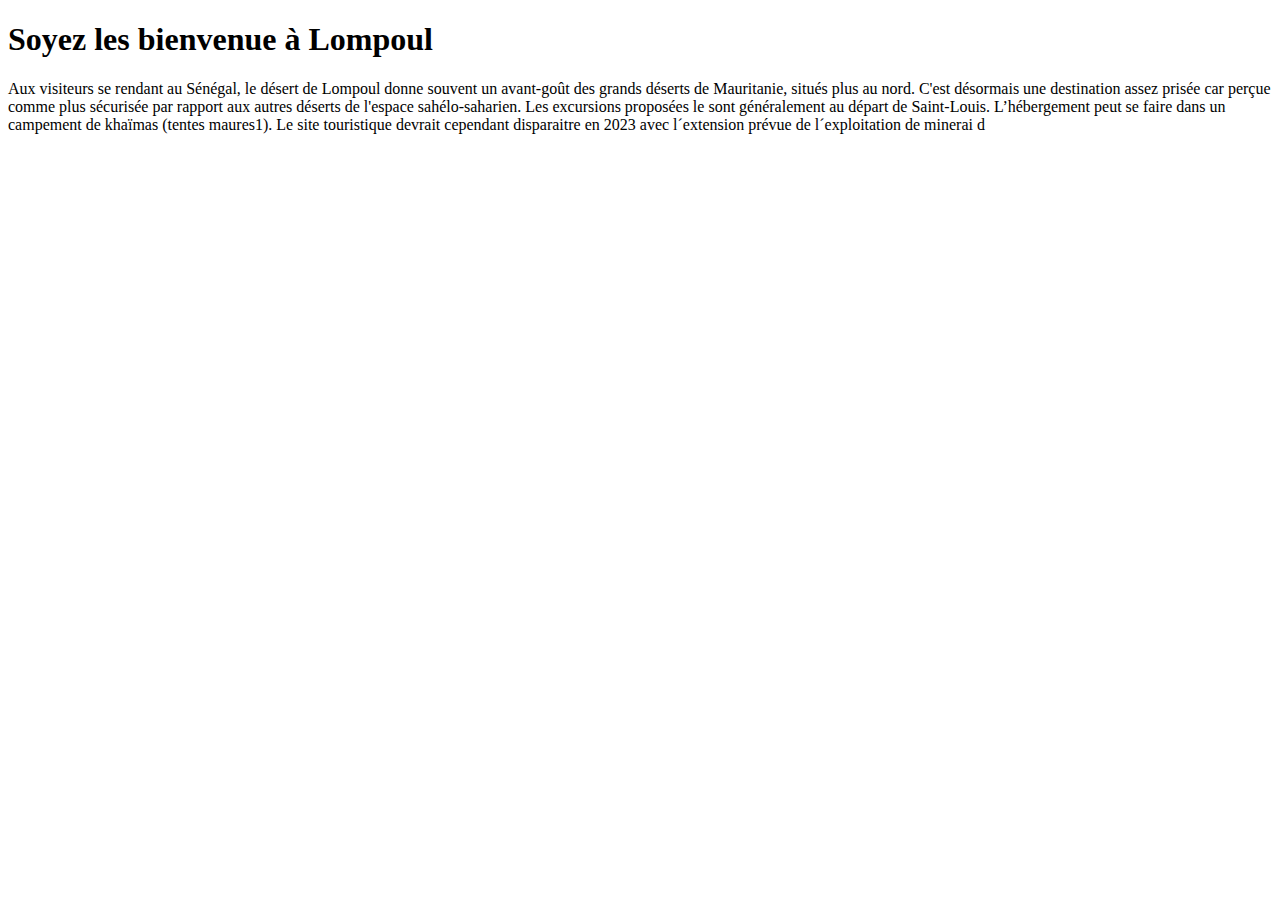
<file: lonpoul.html>
<!DOCTYPE html>
<html lang="en">
<head>
    <meta charset="UTF-8">
    <meta http-equiv="X-UA-Compatible" content="IE=edge">
    <meta name="viewport" content="width=device-width, initial-scale=1.0">
    <title>Document</title>
</head>
<body>
    <h1>Soyez les bienvenue à Lompoul</h1>
    <p>
        Aux visiteurs se rendant au Sénégal, le désert de Lompoul donne souvent un avant-goût des grands déserts de Mauritanie, 
        situés plus au nord. C'est désormais une destination assez prisée car perçue comme plus sécurisée par rapport aux autres 
        déserts de l'espace sahélo-saharien.

        Les excursions proposées le sont généralement au départ de Saint-Louis. L’hébergement peut se faire dans un campement de khaïmas 
        (tentes maures1).

        Le site touristique devrait cependant disparaitre en 2023 avec l´extension prévue de l´exploitation de minerai d
    </p>
</body>
</html>
</file>
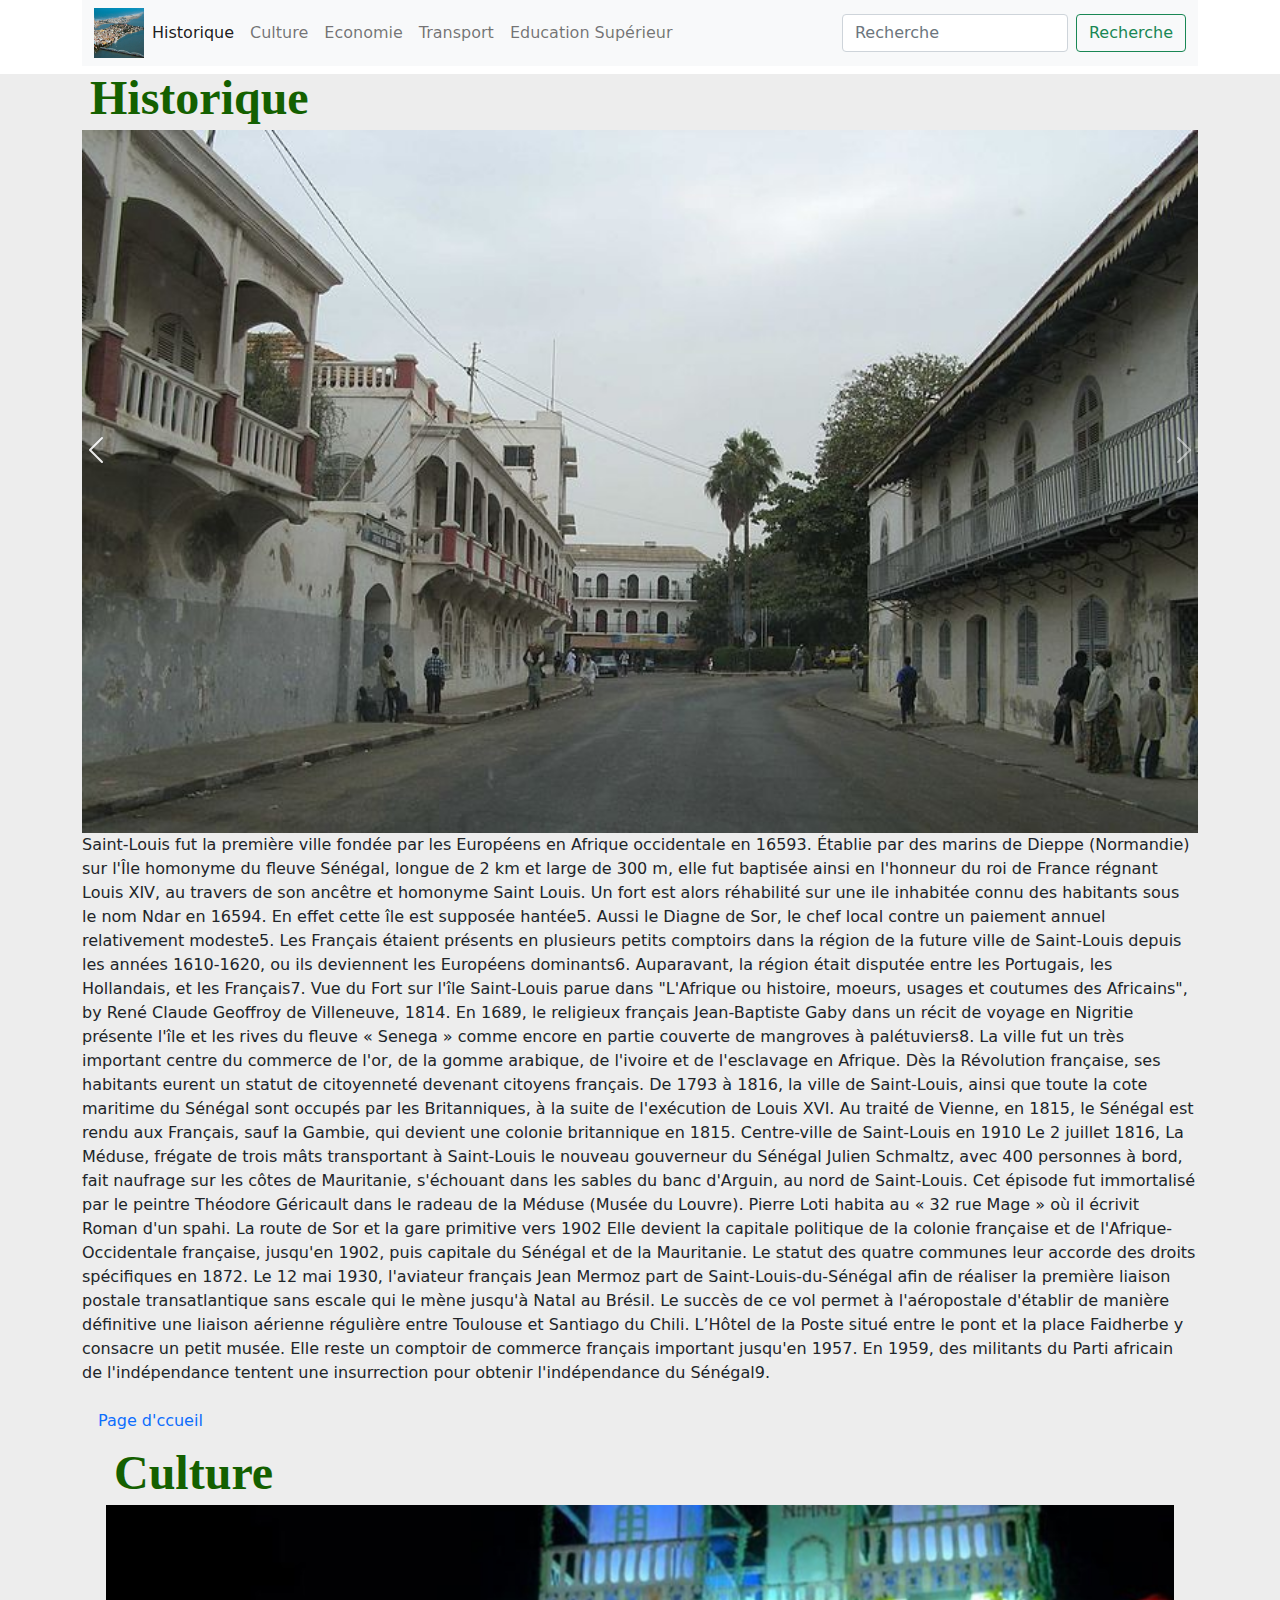
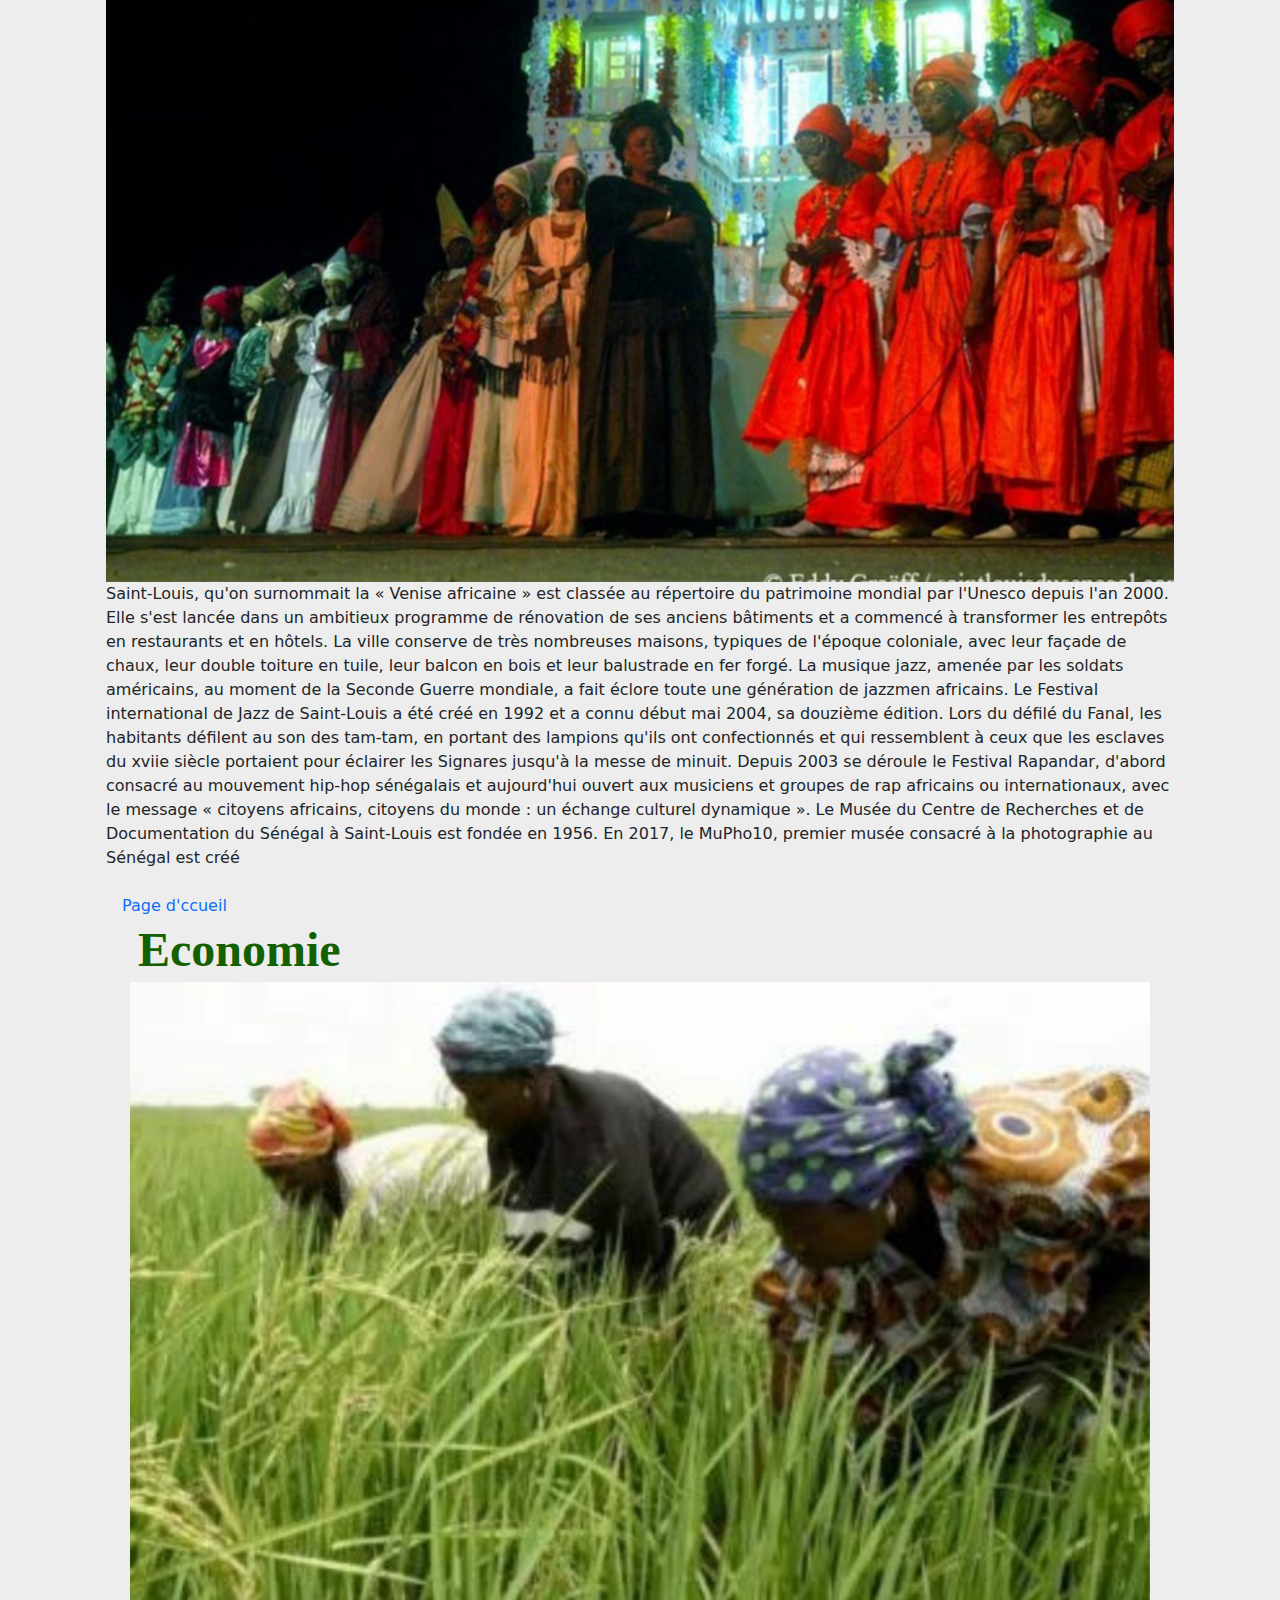
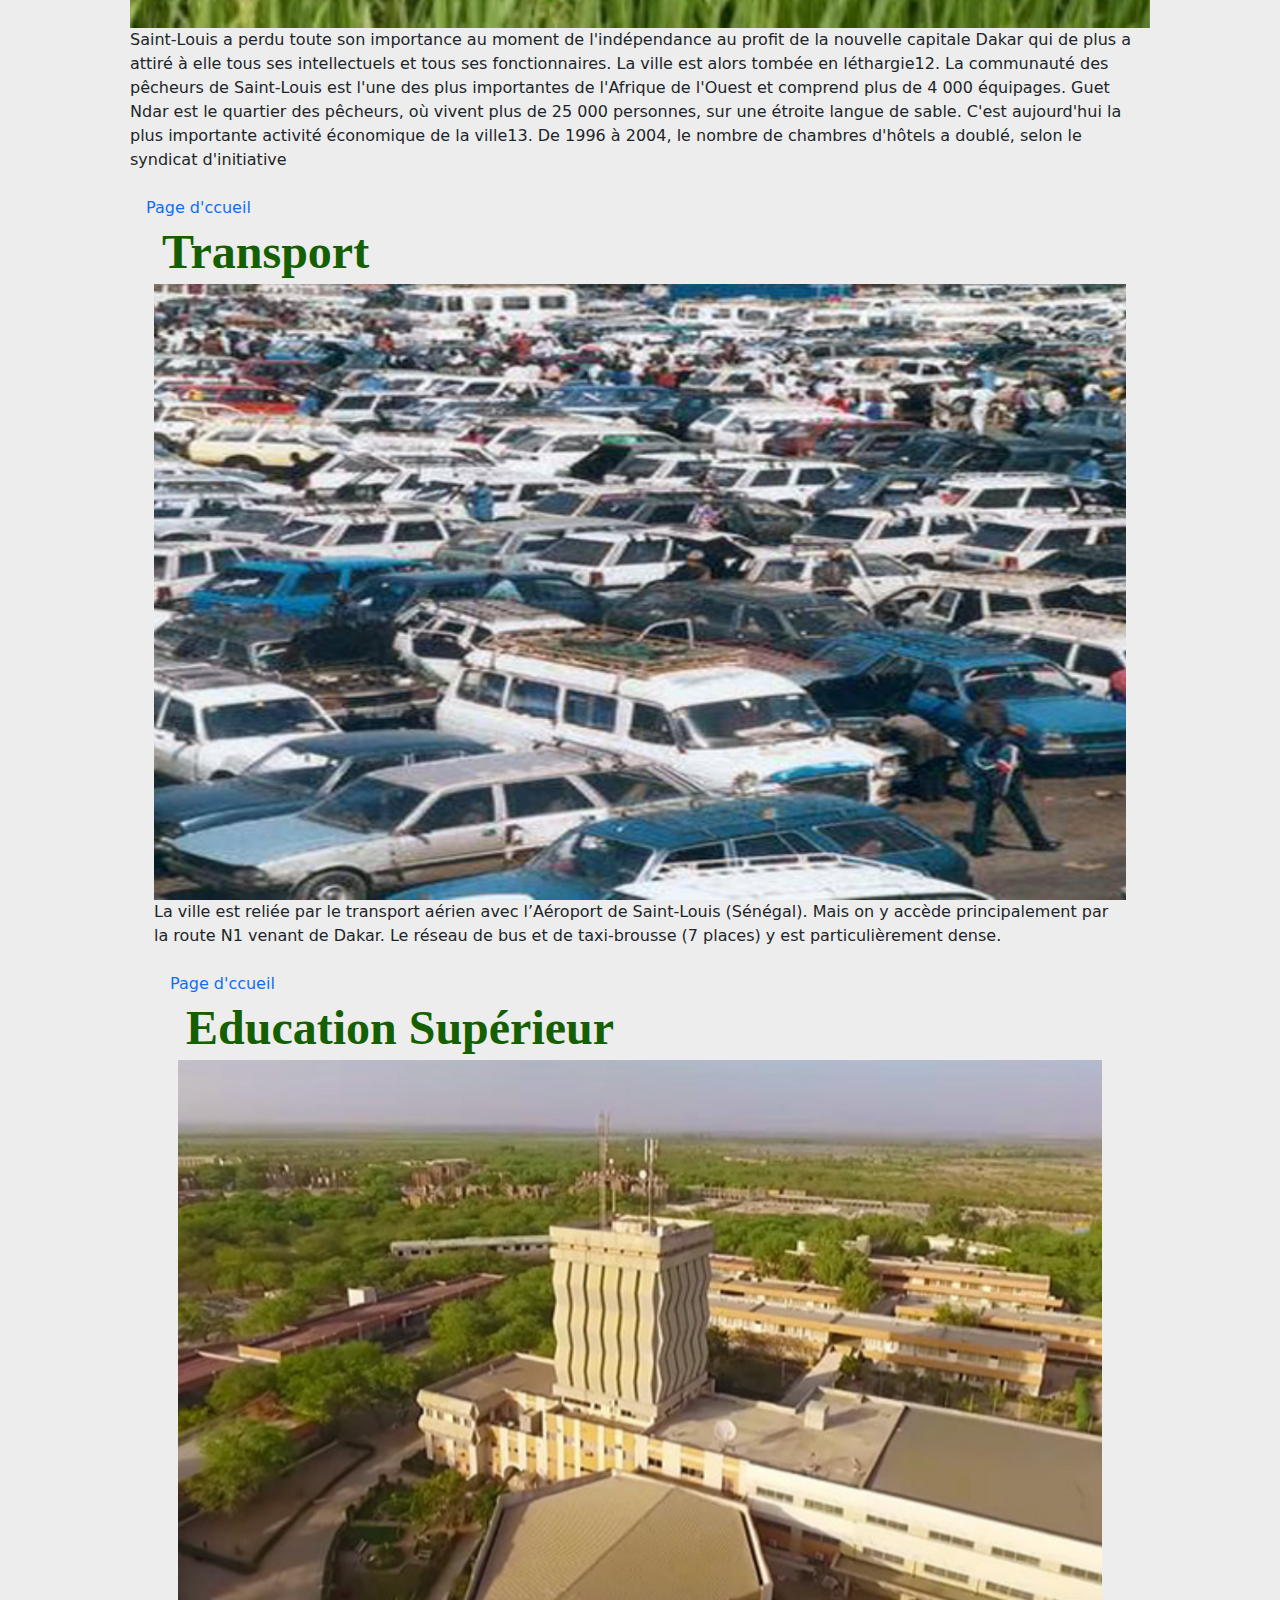
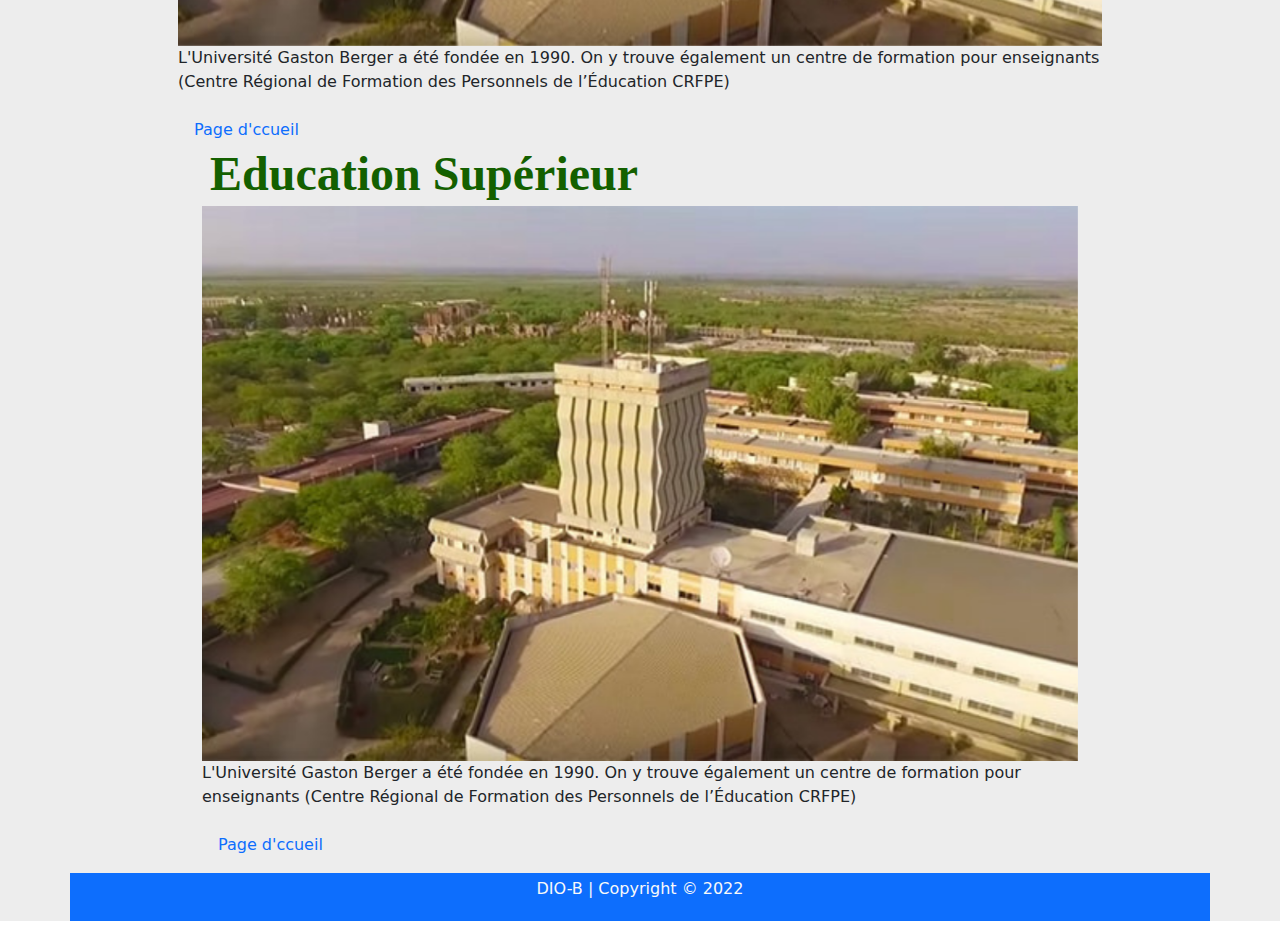
<file: saint.html>
<!DOCTYPE html>
<html lang="fr">
<head>
    <meta charset="UTF-8">
    <meta http-equiv="X-UA-Compatible" content="IE=edge">
    <meta name="viewport" content="width=device-width, initial-scale=1.0">
    <link rel="stylesheet" href="./bootstrap/css/bootstrap.min.css">
    <link rel="stylesheet" href="./node_modules/bootstrap-icons/font/bootstrap-icons.css">
    <link rel="stylesheet" href="style.css">
    <title>Saint-louis</title>
</head>
<body>
    <!doctype html>
<html lang="fr">
  <head>
    <!-- Required meta tags -->
    <meta charset="utf-8">
    <meta name="viewport" content="width=device-width, initial-scale=1">

    <!-- Bootstrap CSS -->
    <link href="https://cdn.jsdelivr.net/npm/bootstrap@5.0.2/dist/css/bootstrap.min.css" rel="stylesheet" integrity="sha384-EVSTQN3/azprG1Anm3QDgpJLIm9Nao0Yz1ztcQTwFspd3yD65VohhpuuCOmLASjC" crossorigin="anonymous">

    <title>Saint-Louis</title>
  </head>
  <body>
    <!---- container ----->
    <div class="container">
        <!---------- nav-bar------------------>
        <nav class="navbar navbar-expand-lg navbar-light bg-light">
            <div class="container-fluid">
              <img src="./images/louis.png"  width="50" height="50" alt="">
              <button class="navbar-toggler" type="button" data-bs-toggle="collapse" data-bs-target="#navbarSupportedContent" aria-controls="navbarSupportedContent" aria-expanded="false" aria-label="Toggle navigation">
                <span class="navbar-toggler-icon"></span>
              </button>
              <div class="collapse navbar-collapse" id="navbarSupportedContent">
                <ul class="navbar-nav me-auto mb-2 mb-lg-0">
                  <li class="nav-item">
                    <a class="nav-link active" aria-current="page" href="#">Historique</a>
                  </li>
                  <li class="nav-item">
                    <a class="nav-link" href="#">Culture</a>
                  </li>
                  <li class="nav-item">
                    <a class="nav-link" href="#">Economie</a>
                  </li>
                  <li class="nav-item">
                    <a class="nav-link" href="#">Transport</a>
                  </li>
                  <li class="nav-item">
                    <a class="nav-link" href="#">Education Supérieur</a>
                  </li>
                  
                  
                </ul>
                <form class="d-flex">
                  <input class="form-control me-2" type="Recherche" placeholder="Recherche" aria-label="Recherche">
                  <button class="btn btn-outline-success" type="submit">Recherche</button>
                </form>
              </div>
            </div>
          </nav>
    </div>
    <!--------------fin container--------------->
    

    <!----------------------debut carousel---------------------->
    <section class="bg-lightgray my-2">
      <div class="container-lg">
        <div class="row align-items-center">
          <div class="">
              <h1 class="text-greenlight mx-2">Historique</h1>
              <div id="carouselExampleFade" class="carousel slide carousel-fade" data-bs-ride="carousel">
                <div class="carousel-inner">
                  <div class="carousel-item active">
                    <img src="./images/800px-Saint-Louis_maisons_coloniales.jpg" class="d-block w-100"  alt="slide 1">
                  </div>
                  <div class="carousel-item">
                    <img src="./images/800px-Saintlouis_mosquée2.jpg" class="d-block w-100" alt="slide 2">
                  </div>
                  <div class="carousel-item">
                    <img src="./images/Colonial_Saint_Louis.jpg" class="d-block w-100" alt="slide 3">
                  </div>
                </div>
              <p class="text-justify">Saint-Louis fut la première ville fondée par les Européens en Afrique occidentale en 16593. Établie par des marins de Dieppe (Normandie) sur l'Île homonyme du fleuve Sénégal, longue de 2 km et large de 300 m, elle fut baptisée ainsi en l'honneur du roi de France régnant Louis XIV, au travers de son ancêtre et homonyme Saint Louis. Un fort est alors réhabilité sur une ile inhabitée connu des habitants sous le nom Ndar en 16594. En effet cette île est supposée hantée5. Aussi le Diagne de Sor, le chef local contre un paiement annuel relativement modeste5. Les Français étaient présents en plusieurs petits comptoirs dans la région de la future ville de Saint-Louis depuis les années 1610-1620, ou ils deviennent les Européens dominants6. Auparavant, la région était disputée entre les Portugais, les Hollandais, et les Français7.


                Vue du Fort sur l'île Saint-Louis parue dans "L'Afrique ou histoire, moeurs, usages et coutumes des Africains", by René Claude Geoffroy de Villeneuve, 1814.
                En 1689, le religieux français Jean-Baptiste Gaby dans un récit de voyage en Nigritie présente l'île et les rives du fleuve « Senega » comme encore en partie couverte de mangroves à palétuviers8.
                
                La ville fut un très important centre du commerce de l'or, de la gomme arabique, de l'ivoire et de l'esclavage en Afrique.
                
                Dès la Révolution française, ses habitants eurent un statut de citoyenneté devenant citoyens français.
                
                De 1793 à 1816, la ville de Saint-Louis, ainsi que toute la cote maritime du Sénégal sont occupés par les Britanniques, à la suite de l'exécution de Louis XVI. Au traité de Vienne, en 1815, le Sénégal est rendu aux Français, sauf la Gambie, qui devient une colonie britannique en 1815.
                
                
                Centre-ville de Saint-Louis en 1910
                Le 2 juillet 1816, La Méduse, frégate de trois mâts transportant à Saint-Louis le nouveau gouverneur du Sénégal Julien Schmaltz, avec 400 personnes à bord, fait naufrage sur les côtes de Mauritanie, s'échouant dans les sables du banc d'Arguin, au nord de Saint-Louis. Cet épisode fut immortalisé par le peintre Théodore Géricault dans le radeau de la Méduse (Musée du Louvre).
                
                Pierre Loti habita au « 32 rue Mage » où il écrivit Roman d'un spahi.
                
                
                La route de Sor et la gare primitive vers 1902
                Elle devient la capitale politique de la colonie française et de l'Afrique-Occidentale française, jusqu'en 1902, puis capitale du Sénégal et de la Mauritanie. Le statut des quatre communes leur accorde des droits spécifiques en 1872.
                
                Le 12 mai 1930, l'aviateur français Jean Mermoz part de Saint-Louis-du-Sénégal afin de réaliser la première liaison postale transatlantique sans escale qui le mène jusqu'à Natal au Brésil. Le succès de ce vol permet à l'aéropostale d'établir de manière définitive une liaison aérienne régulière entre Toulouse et Santiago du Chili. L’Hôtel de la Poste situé entre le pont et la place Faidherbe y consacre un petit musée.
                
                Elle reste un comptoir de commerce français important jusqu'en 1957.
                
                En 1959, des militants du Parti africain de l'indépendance tentent une insurrection pour obtenir l'indépendance du Sénégal9.</p>
                <a class="nav-link" href="index.html">Page d'ccueil</a>
          </div>
        
          <section class="bg-lightgray my-2">
            <div class="container-lg">
              <div class="row align-items-center">
                <div class="">
                    <h1 class="text-greenlight mx-2">Culture</h1>
                    <div id="carouselExampleFade" class="carousel slide carousel-fade" data-bs-ride="carousel">
                      <div class="carousel-inner">
                        <div class="carousel-item active">
                          <img src="./images/fanal.png" class="d-block w-100"  alt="slide 1">
                        </div>
                        <div class="carousel-item">
                          <img src="./images/caleche.png" class="d-block w-100" alt="slide 2">
                        </div>
                        <div class="carousel-item">
                          <img src="./images/pirogue.png" class="d-block w-100" alt="slide 3">
                        </div>
                      </div>
                    <p class="text-justify">Saint-Louis, qu'on surnommait la « Venise africaine » est classée au répertoire du patrimoine mondial par l'Unesco depuis l'an 2000. Elle s'est lancée dans un ambitieux programme de rénovation de ses anciens bâtiments et a commencé à transformer les entrepôts en restaurants et en hôtels.

                      La ville conserve de très nombreuses maisons, typiques de l'époque coloniale, avec leur façade de chaux, leur double toiture en tuile, leur balcon en bois et leur balustrade en fer forgé.
                      
                      La musique jazz, amenée par les soldats américains, au moment de la Seconde Guerre mondiale, a fait éclore toute une génération de jazzmen africains. Le Festival international de Jazz de Saint-Louis a été créé en 1992 et a connu début mai 2004, sa douzième édition.
                      
                      Lors du défilé du Fanal, les habitants défilent au son des tam-tam, en portant des lampions qu'ils ont confectionnés et qui ressemblent à ceux que les esclaves du xviie siècle portaient pour éclairer les Signares jusqu'à la messe de minuit.
                      
                      Depuis 2003 se déroule le Festival Rapandar, d'abord consacré au mouvement hip-hop sénégalais et aujourd'hui ouvert aux musiciens et groupes de rap africains ou internationaux, avec le message « citoyens africains, citoyens du monde : un échange culturel dynamique ».
                      
                      Le Musée du Centre de Recherches et de Documentation du Sénégal à Saint-Louis est fondée en 1956.
                      
                      En 2017, le MuPho10, premier musée consacré à la photographie au Sénégal est créé
                    </p>
                    <a class="nav-link" href="index.html">Page d'ccueil</a>
                </div>

                
                  <div class="container-lg">
                    <div class="row align-items-center">
                      <div class="">
                          <h1 class="text-greenlight mx-2">Economie</h1>
                          <div id="carouselExampleFade" class="carousel slide carousel-fade" data-bs-ride="carousel">
                            <div class="carousel-inner">
                              <div class="carousel-item active">
                                <img src="./images/eco.png" class="d-block w-100"  alt="slide 1">
                              </div>
                              <div class="carousel-item">
                                <img src="./images/eco15.png" class="d-block w-100" alt="slide 2">
                              </div>
                              <div class="carousel-item">
                                <img src="./images/eco19.png" class="d-block w-100" alt="slide 3">
                              </div>
                              <div class="carousel-item">
                                <img src="./images/eco20.png" class="d-block w-100" alt="slide 4">
                              </div>
                              <div class="carousel-item">
                                <img src="./images/eco8.png" class="d-block w-100" alt="slide 5">
                              </div>
                            </div>
                          <p class="text-justify">Saint-Louis a perdu toute son importance au moment de l'indépendance au profit de la nouvelle capitale Dakar qui de plus a attiré à elle tous ses intellectuels et tous ses fonctionnaires. La ville est alors tombée en léthargie12.

                            La communauté des pêcheurs de Saint-Louis est l'une des plus importantes de l'Afrique de l'Ouest et comprend plus de 4 000 équipages. Guet Ndar est le quartier des pêcheurs, où vivent plus de 25 000 personnes, sur une étroite langue de sable. C'est aujourd'hui la plus importante activité économique de la ville13.
                            
                            De 1996 à 2004, le nombre de chambres d'hôtels a doublé, selon le syndicat d'initiative
                          </p>
                          <a class="nav-link" href="index.html">Page d'ccueil</a>
                      </div>


                      <div class="container-lg">
                        <div class="row align-items-center">
                          <div class="">
                              <h1 class="text-greenlight mx-2">Transport</h1>
                              <div id="carouselExampleFade" class="carousel slide carousel-fade" data-bs-ride="carousel">
                                <div class="carousel-inner">
                                  <div class="carousel-item active">
                                    <img src="./images/trans10.png" class="d-block w-100"  alt="slide 1">
                                  </div>
                                  <div class="carousel-item">
                                    <img src="./images/trans14.png" class="d-block w-100" alt="slide 2">
                                  </div>
                                 
                                </div>
                              <p class="text-justify">La ville est reliée par le transport aérien avec l’Aéroport de Saint-Louis (Sénégal).
                                 Mais on y accède principalement par la route N1 venant de Dakar. Le réseau de bus et de taxi-brousse
                                  (7 places) y est particulièrement dense.                                                          
                              </p>
                              <a class="nav-link" href="index.html">Page d'ccueil</a>
                          </div>

                          <div class="container-lg">
                            <div class="row align-items-center">
                              <div class="">
                                  <h1 class="text-greenlight mx-2">Education Supérieur</h1>
                                  <div id="carouselExampleFade" class="carousel slide carousel-fade" data-bs-ride="carousel">
                                    <div class="carousel-inner">
                                      <div class="carousel-item active">
                                        <img src="./images/ugb.png" class="d-block w-100"  alt="slide 1">
                                      </div>
                                      
                                    </div>
                                  <p class="text-justify">L'Université Gaston Berger a été fondée en 1990.

                                    On y trouve également un centre de formation pour enseignants (Centre Régional de Formation des Personnels 
                                    de l’Éducation CRFPE)                                                          
                                  </p>
                                  <a class="nav-link" href="index.html">Page d'ccueil</a>
                              </div>


                              <div class="container-lg">
                                <div class="row align-items-center">
                                  <div class="">
                                      <h1 class="text-greenlight mx-2">Education Supérieur</h1>
                                      <div id="carouselExampleFade" class="carousel slide carousel-fade" data-bs-ride="carousel">
                                        <div class="carousel-inner">
                                          <div class="carousel-item active">
                                            <img src="./images/ugb.png" class="d-block w-100"  alt="slide 1">
                                          </div>
                                          
                                        </div>
                                      <p class="text-justify">L'Université Gaston Berger a été fondée en 1990.
    
                                        On y trouve également un centre de formation pour enseignants (Centre Régional de Formation des Personnels 
                                        de l’Éducation CRFPE)                                                          
                                      </p>
                                           <a class="nav-link" href="index.html">Page d'ccueil</a>
                                  </div>
                                </section>

   
        <button class="carousel-control-prev" type="button" data-bs-target="#carouselExampleControls" data-bs-slide="prev">
          <span class="carousel-control-prev-icon" aria-hidden="true"></span>
          <span class="visually-hidden">Previous</span>
        </button>
        <button class="carousel-control-next" type="button" data-bs-target="#carouselExampleControls" data-bs-slide="next">
          <span class="carousel-control-next-icon" aria-hidden="true"></span>
          <span class="visually-hidden">Next</span>
        </button>
      </div>

    <!-- Optional JavaScript; choose one of the two! -->

    <!-- Option 1: Bootstrap Bundle with Popper -->
    <script src="https://cdn.jsdelivr.net/npm/bootstrap@5.0.2/dist/js/bootstrap.bundle.min.js" integrity="sha384-MrcW6ZMFYlzcLA8Nl+NtUVF0sA7MsXsP1UyJoMp4YLEuNSfAP+JcXn/tWtIaxVXM" crossorigin="anonymous"></script>

    <!-- Option 2: Separate Popper and Bootstrap JS -->
    <!--
    <script src="https://cdn.jsdelivr.net/npm/@popperjs/core@2.9.2/dist/umd/popper.min.js" integrity="sha384-IQsoLXl5PILFhosVNubq5LC7Qb9DXgDA9i+tQ8Zj3iwWAwPtgFTxbJ8NT4GN1R8p" crossorigin="anonymous"></script>
    <script src="https://cdn.jsdelivr.net/npm/bootstrap@5.0.2/dist/js/bootstrap.min.js" integrity="sha384-cVKIPhGWiC2Al4u+LWgxfKTRIcfu0JTxR+EQDz/bgldoEyl4H0zUF0QKbrJ0EcQF" crossorigin="anonymous"></script>
    -->
    <footer class="btn-primary ">
      <p class="text-center text-light p-1">DIO-B | Copyright © 2022 </p>
    </footer>
  </body>
</html>
</body>
</html>
</file>
<file: style.css>
.navbar-light .navbar-toggler {
    color: #146000;
    border-color: #146000;
}

.navbar-toggler:focus {
    text-decoration: none;
    outline: 0;
    box-shadow: 0 0 0 .5px;
}

.bg-lightgray {
    --tw-bg-opacity: 1;
    background-color: hsl(0 0% 93%/var(--tw-bg-opacity));
}

.col-row {
    margin-bottom: 50px;
}

.btn-contact {
    color: #fff;
    width: 100px;
    height: 40px;
}

.btn-2 {
    color: #fff;
    border: #146000;
    padding: 10px;
}

.btn:hover {
    color: #fff;
    background: #104203;
}

.btn:focus {
    color: #fff;
    background: #104203;
    outline: 0;
    box-shadow: 0 0 0 .25rem rgba(13, 253, 3, 0.25);
}

h1 {
    font-family: inter-reg-latin;
    font-weight: 700;
    font-size: 3rem;
    line-height: 1;
}

.text-greenlight {
    color: #146000;
}
.bg-greenlight {
    background: #146000;
}

.bg-darkgreen {
    --tw-bg-opacity: 1;
    background-color: hsl(108 97% 5%/var(--tw-bg-opacity));
}

.navbar-nav .text-justify {
    text-align: justify;
}

.container-lg .slogen {
    font-family: cursive;
    font-size: 19px;
    text-align: justify;
    text-transform: uppercase;
}

@media (max-width: 992px) {
    .navbar-top {
        display: none;
    }
</file>
